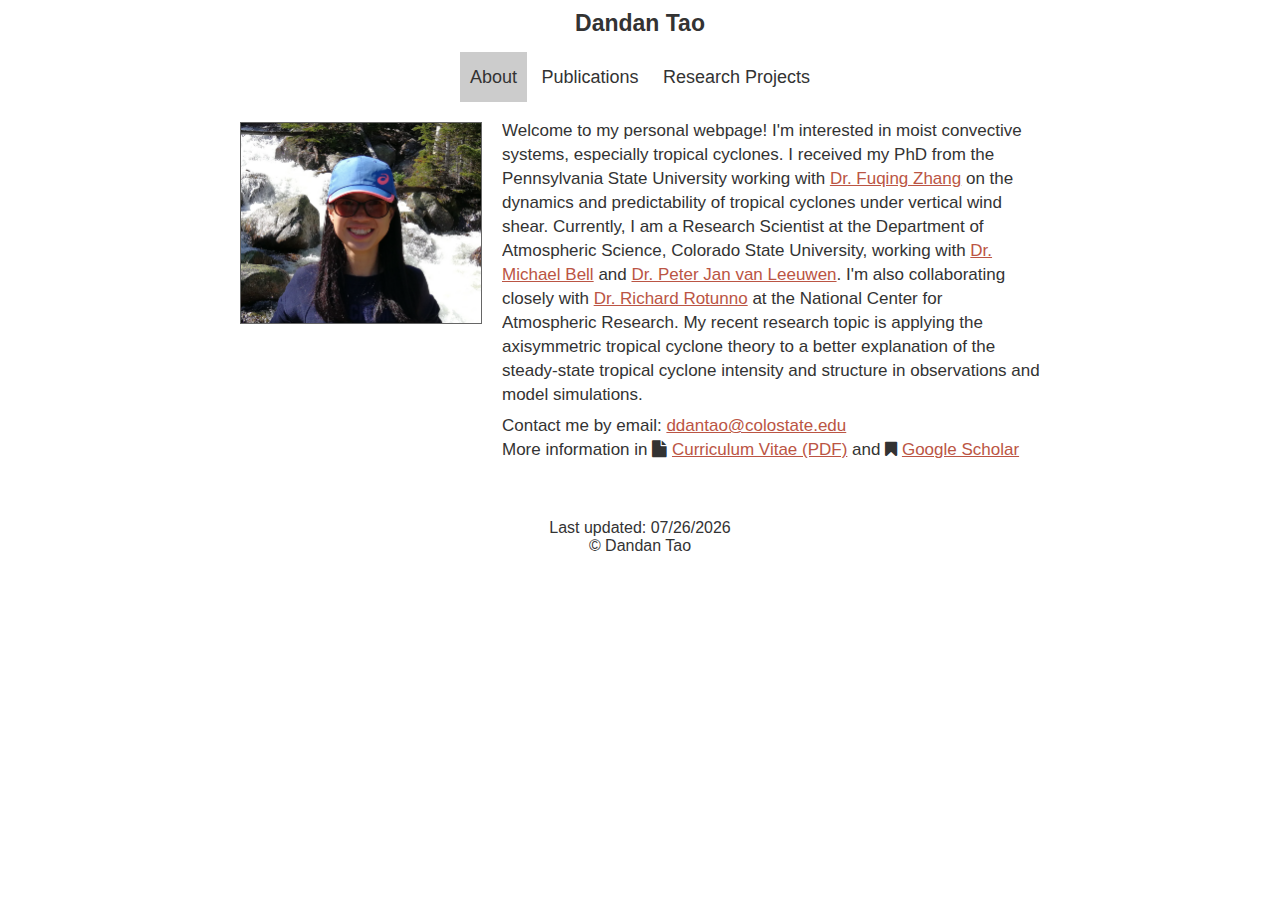
<file: index.html>
<html xmlns="http://www.w3.org/1999/xhtml">
<head>
<meta http-equiv="Content-Type" content="text/html; charset=utf-8" />
<meta name="viewport" content="width=device-width,initial-scale=1.0">
<meta name="description" content="Dandan Tao">
<meta name="keywords" content="tropical cyclone, predictability, dynamics, theory, vertical wind shear, meteorology, research">
<meta name="author" content="Dandan Tao">
<link rel="apple-touch-icon" sizes="180x180" href="ico/apple-touch-icon.png">
<link rel="icon" type="image/png" sizes="32x32" href="ico/favicon-32x32.png">
<link rel="icon" type="image/png" sizes="16x16" href="ico/favicon-16x16.png">
<link rel="manifest" href="ico/site.webmanifest">
<link rel="stylesheet" href="https://cdnjs.cloudflare.com/ajax/libs/font-awesome/4.7.0/css/font-awesome.min.css">
<link rel="stylesheet" href="style.css">
<title>Dandan Tao</title>
</head>

<body>
  <div class="header">
    <h1>Dandan Tao</h1>
  </div>

  <div class="nav">
    <ul>
      <li><a class="active" href="index.html">About</a></li>
      <li><a href="publications.html">Publications</a></li>
      <li><a href="research.html">Research Projects</a></li>
    </ul>
  </div>

  <div class="container">
    <div class="page" id="about">
      <div class="content">
        <div class="image"><img width="240px" alt="A portrait of Dandan Tao" src="img/Dandan_portrait2.png"/> </div>
        <div class="text">
          <p>Welcome to my personal webpage! I'm interested in moist convective systems, especially tropical cyclones. I received my PhD from the Pennsylvania State University working with <a href="http://adapt.psu.edu/ZHANG/index.php">Dr. Fuqing Zhang</a> on the dynamics and predictability of tropical cyclones under vertical wind shear. Currently, I am a Research Scientist at the Department of Atmospheric Science, Colorado State University, working with <a href="https://www.atmos.colostate.edu/people/faculty/bell/">Dr. Michael Bell</a> and <a href="https://www.atmos.colostate.edu/people/faculty/peter-jan-van-leeuwen/">Dr. Peter Jan van Leeuwen</a>. I'm also collaborating closely with <a href="http://www2.mmm.ucar.edu/people/rotunno/">Dr. Richard Rotunno</a> at the National Center for Atmospheric Research. My recent research topic is applying the axisymmetric tropical cyclone theory to a better explanation of the steady-state tropical cyclone intensity and structure in observations and model simulations.</p>
          
          <p>Contact me by email: <a href="mailto:ddantao@colostate.edu">ddantao@colostate.edu</a> <br>
         More information in <i class="fa fa-file"></i> <a href="CV_Tao.pdf">Curriculum Vitae (PDF)</a> and <i class="fa fa-bookmark"></i> <a href="https://scholar.google.com/citations?view_op=list_works&hl=en&authuser=2&user=dWc_O5UAAAAJ&gmla=AJsN-F73zU1ZZqno7uP6b_iiBVU0X6K7JCV-kEwbsQcVuYMy8SWsT9fpUTR08hBIW3R22n6dZ6TPJ_k3lXWelnh04c1Cl3os09BtAESGF4V4_Gtxk_MbcGcX7Q1lNbifV4X5R2Z_HGeT">Google Scholar</a> &nbsp;</p>

        </div>
      </div>
    </div>
  </div>

  <div class="footer">
    Last updated: <script>document.write(document.lastModified.split(' ')[0])</script><br/>
    &copy; Dandan Tao 
  </div>
</body>
</html>
</file>
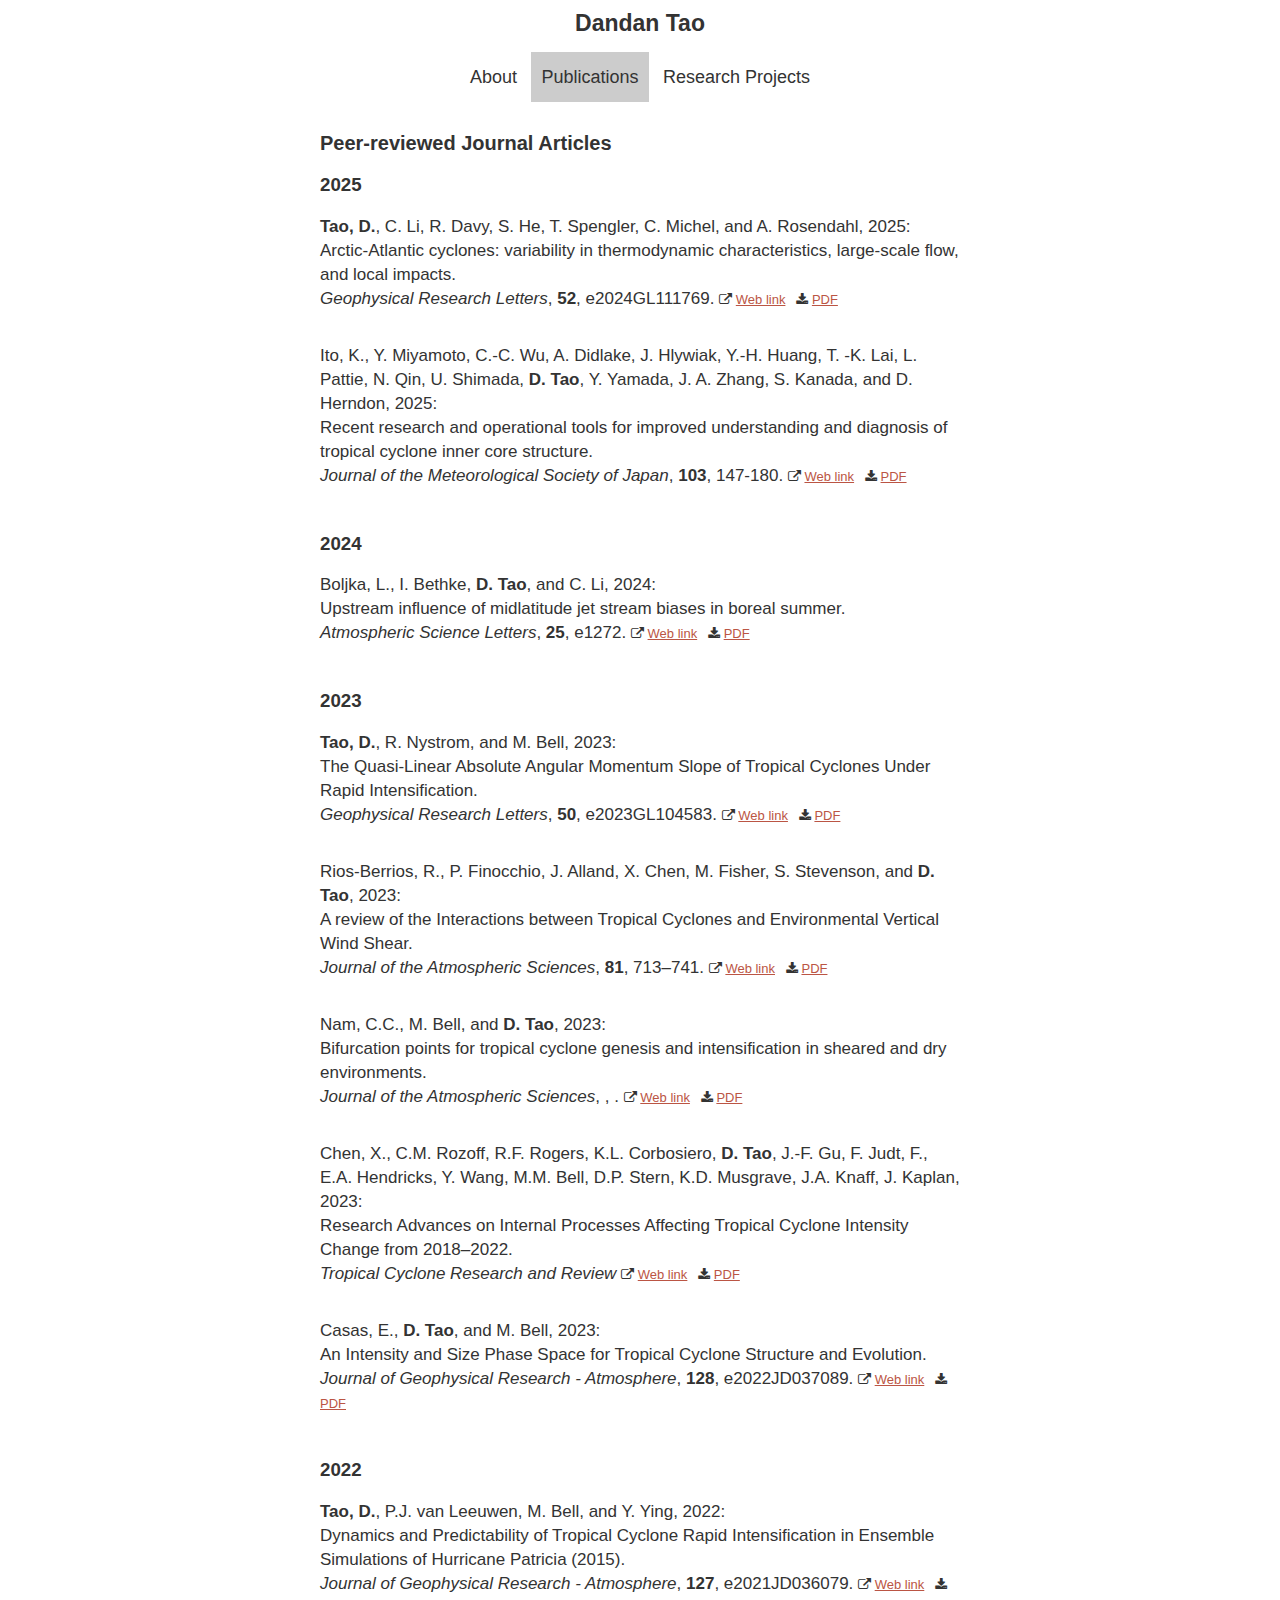
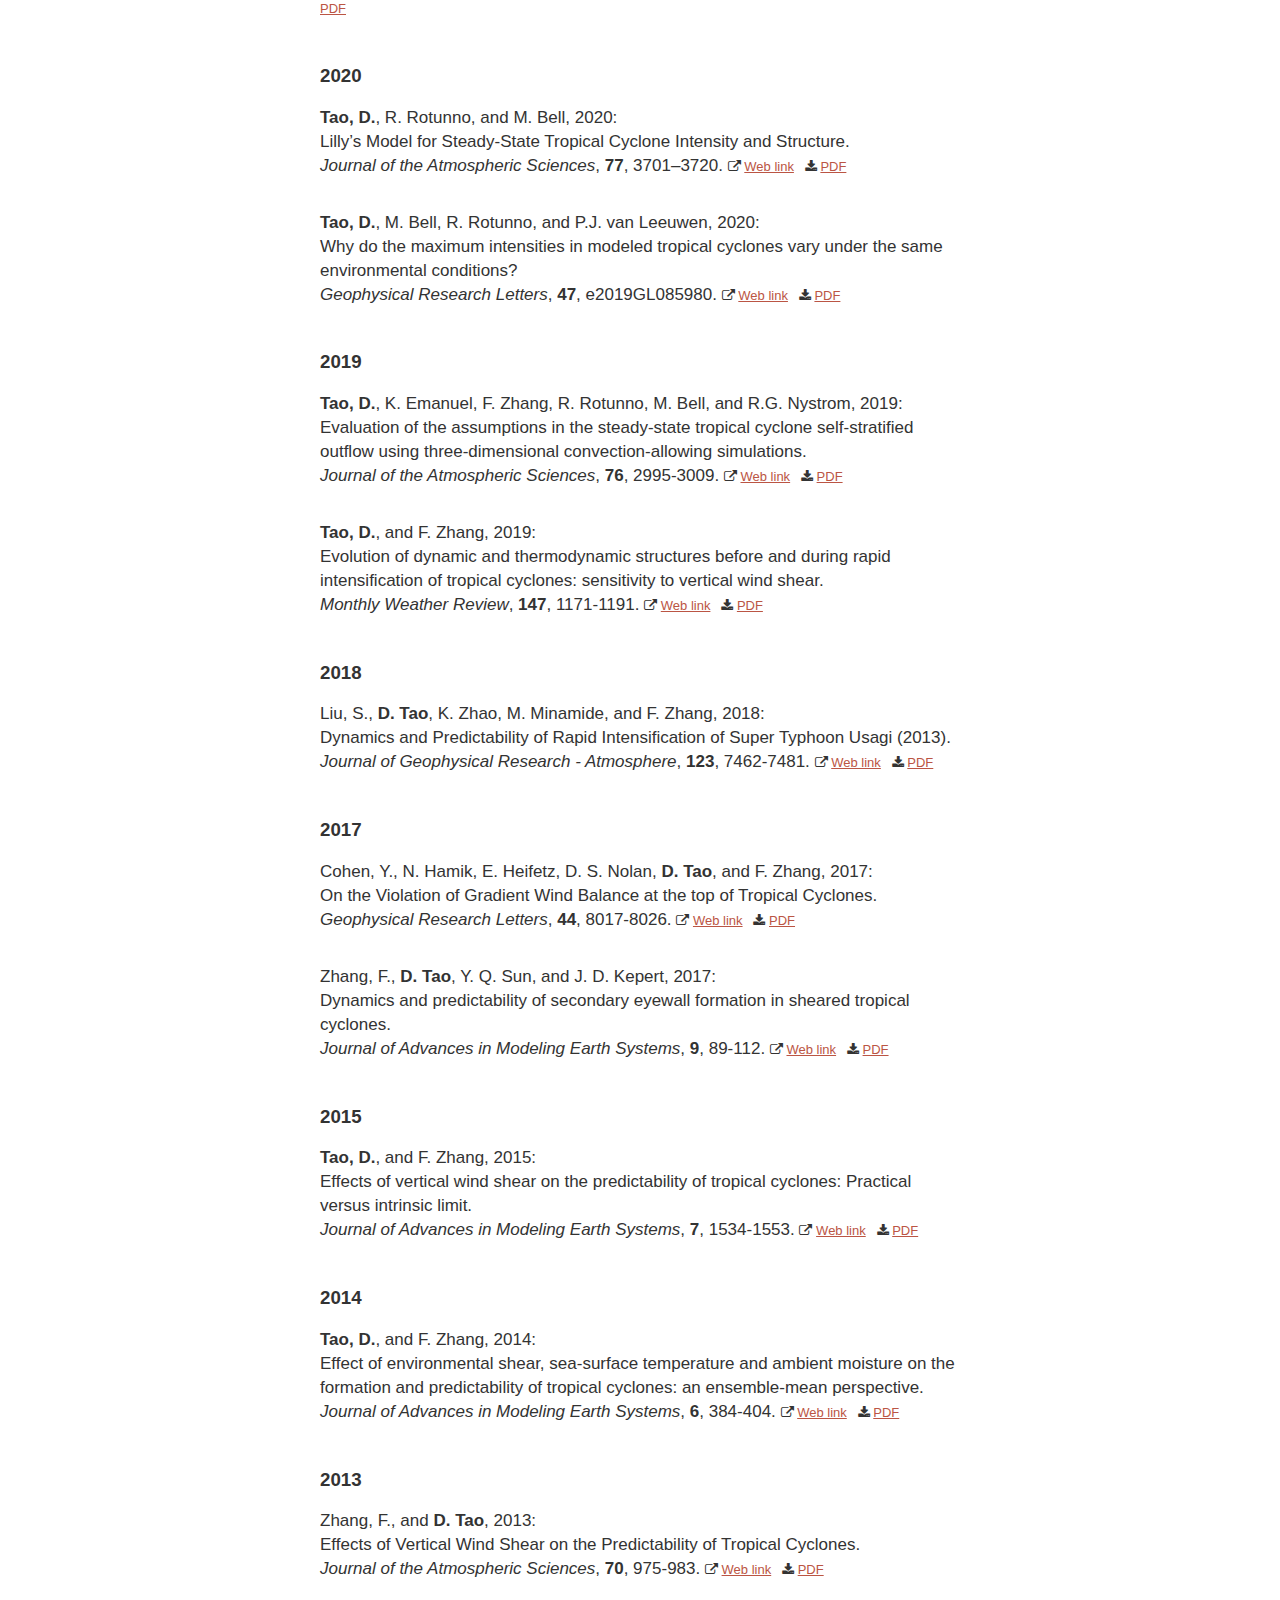
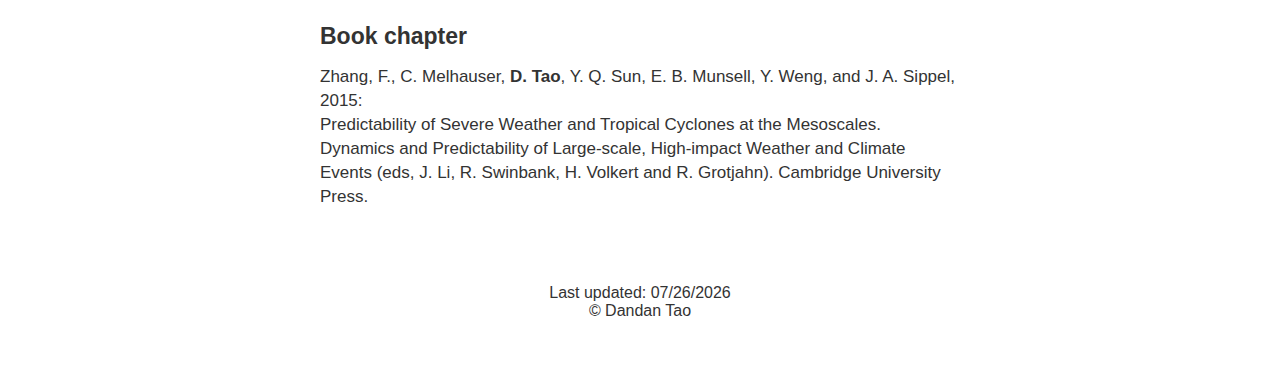
<file: publications.html>
<html xmlns="http://www.w3.org/1999/xhtml">
<head>
<meta http-equiv="Content-Type" content="text/html; charset=utf-8" />
<meta name="viewport" content="width=device-width,initial-scale=1.0">
<meta name="description" content="Dandan Tao">
<meta name="keywords" content="tropical cyclone, predictability, dynamics, theory, vertical wind shear, meteorology, research">
<meta name="author" content="Dandan Tao">
<link rel="apple-touch-icon" sizes="180x180" href="ico/apple-touch-icon.png">
<link rel="icon" type="image/png" sizes="32x32" href="ico/favicon-32x32.png">
<link rel="icon" type="image/png" sizes="16x16" href="ico/favicon-16x16.png">
<link rel="manifest" href="ico/site.webmanifest">
<link rel="stylesheet" href="https://cdnjs.cloudflare.com/ajax/libs/font-awesome/4.7.0/css/font-awesome.min.css">
<link rel="stylesheet" href="style.css">
<title>Dandan Tao</title>
</head>

<body>
  <div class="header">
    <h1>Dandan Tao</h1>
  </div>

  <div class="nav">
    <ul>
      <li><a href="index.html">About</a></li>
      <li><a class="active" href="publications.html">Publications</a></li>
      <li><a href="research.html">Research Projects</a></li>
    </ul>
  </div>

  <div class="container">
    <div class="page" id="publications">
      <h2>Peer-reviewed Journal Articles</h2>
      <h3>2025</h3>
      <p>
       <b>Tao, D.</b>, C. Li, R. Davy, S. He, T. Spengler, C. Michel, and A. Rosendahl, 2025:<br/>Arctic-Atlantic cyclones: variability in thermodynamic characteristics, large-scale flow, and local impacts. <br/><i>Geophysical Research Letters</i>, <b>52</b>, e2024GL111769.
        <font size=2><i class="fa fa-external-link"></i> <a href="https://agupubs.onlinelibrary.wiley.com/doi/full/10.1029/2024GL111769">Web link</a> &nbsp;
          <i class="fa fa-download"></i> <a href="paper/Taoetal2025GRL.pdf">PDF</a></font>
      </p><br/>
      <p>	
       Ito, K., Y. Miyamoto, C.-C. Wu, A. Didlake, J. Hlywiak, Y.-H. Huang, T. -K. Lai, L. Pattie, N. Qin, U. Shimada, <b>D. Tao</b>, Y. Yamada, J. A. Zhang, S. Kanada, and D. Herndon, 2025:<br/>Recent research and operational tools for improved understanding and diagnosis of tropical cyclone inner core structure. <br/><i>Journal of the Meteorological Society of Japan</i>, <b>103</b>, 147-180.
        <font size=2><i class="fa fa-external-link"></i> <a href="https://www.jstage.jst.go.jp/article/jmsj/103/2/103_2025-008/_article/-char/en">Web link</a> &nbsp;
          <i class="fa fa-download"></i> <a href="paper/Itoetal2025JMSJ.pdf">PDF</a></font>
      </p><br/>


      <h3>2024</h3>
      <p>
      Boljka, L., I. Bethke, <b>D. Tao</b>, and C. Li, 2024:<br/>Upstream influence of midlatitude jet stream biases in boreal summer. <br/><i>Atmospheric Science Letters</i>, <b>25</b>, e1272.
        <font size=2><i class="fa fa-external-link"></i> <a href="https://rmets.onlinelibrary.wiley.com/doi/full/10.1002/asl.1272">Web link</a> &nbsp;
          <i class="fa fa-download"></i> <a href="paper/Boljkaetal2024ASL.pdf">PDF</a></font>
      </p><br/>


      <h3>2023</h3>
      <p>
       <b>Tao, D.</b>, R. Nystrom, and M. Bell, 2023:<br/>The Quasi‐Linear Absolute Angular Momentum Slope of Tropical Cyclones Under Rapid Intensification. <br/><i>Geophysical Research Letters</i>, <b>50</b>, e2023GL104583.
        <font size=2><i class="fa fa-external-link"></i> <a href="https://agupubs.onlinelibrary.wiley.com/doi/full/10.1029/2023GL104583">Web link</a> &nbsp;
          <i class="fa fa-download"></i> <a href="paper/Taoetal2023GRL.pdf">PDF</a></font>
      </p><br/>
      <p>
       Rios-Berrios, R., P. Finocchio, J. Alland, X. Chen, M. Fisher, S. Stevenson, and <b>D. Tao</b>, 2023:<br/>A review of the Interactions between Tropical Cyclones and Environmental Vertical Wind Shear.<br/><i>Journal of the Atmospheric Sciences</i>, <b>81</b>, 713–741.
        <font size=2><i class="fa fa-external-link"></i> <a href="https://journals.ametsoc.org/view/journals/atsc/81/4/JAS-D-23-0022.1.xml">Web link</a> &nbsp;
          <i class="fa fa-download"></i> <a href="paper/Rios-Berriosetal2023JAS.pdf">PDF</a></font>
      </p><br/>
      <p>
       Nam, C.C., M. Bell, and <b>D. Tao</b>, 2023:<br/>Bifurcation points for tropical cyclone genesis and intensification in sheared and dry environments. <br/><i>Journal of the Atmospheric Sciences</i>, <b></b>, .
        <font size=2><i class="fa fa-external-link"></i> <a href="https://doi.org/10.1175/JAS-D-22-0100.1">Web link</a> &nbsp;
          <i class="fa fa-download"></i> <a href="paper/Nametal2023JAS.pdf">PDF</a></font>
      </p><br/>

      <p>
        Chen, X., C.M. Rozoff, R.F. Rogers, K.L. Corbosiero, <b>D. Tao</b>, J.-F. Gu, F. Judt, F., E.A. Hendricks, Y. Wang, M.M. Bell, D.P. Stern, K.D. Musgrave, J.A. Knaff, J. Kaplan, 2023:<br/>Research Advances on Internal Processes Affecting Tropical Cyclone Intensity Change from 2018–2022.<br><i>Tropical Cyclone Research and Review</i>
        <font size=2><i class="fa fa-external-link"></i> <a href="https://doi.org/10.1016/j.tcrr.2023.05.001.">Web link</a> &nbsp;
          <i class="fa fa-download"></i> <a href="pdf">PDF</a></font>
      </p><br/>
      <p>
        Casas, E., <b>D. Tao</b>, and M. Bell, 2023:<br/>An Intensity and Size Phase Space for Tropical Cyclone Structure and Evolution.<br/><i>Journal of Geophysical Research - Atmosphere</i>, <b>128</b>, e2022JD037089.
        <font size=2><i class="fa fa-external-link"></i> <a href="https://doi.org/10.1029/2022JD037089">Web link</a> &nbsp;
          <i class="fa fa-download"></i> <a href="paper/Casasetal2023JGRA.pdf">PDF</a></font>
      </p><br/>


      <h3>2022</h3>
      <p>
        <b>Tao, D.</b>, P.J. van Leeuwen, M. Bell, and Y. Ying, 2022:<br/>Dynamics and Predictability of Tropical Cyclone Rapid Intensification in Ensemble Simulations of Hurricane Patricia (2015).<br/><i>Journal of Geophysical Research - Atmosphere</i>, <b>127</b>, e2021JD036079.
        <font size=2><i class="fa fa-external-link"></i> <a href="https://doi.org/10.1029/2021JD036079">Web link</a> &nbsp;
          <i class="fa fa-download"></i> <a href="paper/Taoetal2022JGRA.pdf">PDF</a></font>
      </p><br/>

      <h3>2020</h3>
      <p>
        <b>Tao, D.</b>, R. Rotunno, and M. Bell, 2020:<br/>Lilly’s Model for Steady-State Tropical Cyclone Intensity and Structure.<br/> <i>Journal of the Atmospheric Sciences</i>, <b>77</b>, 3701–3720.
        <font size=2><i class="fa fa-external-link"></i> <a href="https://doi.org/10.1175/JAS-D-20-0057.1">Web link</a> &nbsp;
          <i class="fa fa-download"></i> <a href="paper/Taoetal2020JAS.pdf">PDF</a></font>
      </p><br/>
      <p>
        <b>Tao, D.</b>, M. Bell, R. Rotunno, and P.J. van Leeuwen, 2020:<br/>Why do the maximum intensities in modeled tropical cyclones vary under the same environmental conditions?<br/><i>Geophysical Research Letters</i>, <b>47</b>, e2019GL085980. 
        <font size=2><i class="fa fa-external-link"></i> <a href="https://doi.org/10.1029/2019GL085980">Web link</a> &nbsp;
          <i class="fa fa-download"></i> <a href="paper/Taoetal2020GRL.pdf">PDF</a></font>
      </p><br/>
      <h3>2019</h3>
      <p>
        <b>Tao, D.</b>, K. Emanuel, F. Zhang, R. Rotunno, M. Bell, and R.G. Nystrom, 2019:<br/> Evaluation of the assumptions in the steady-state tropical cyclone self-stratified outflow using three-dimensional convection-allowing simulations. <br/><i>Journal of the Atmospheric Sciences</i>, <b>76</b>, 2995-3009. 
        <font size=2><i class="fa fa-external-link"></i> <a href="https://doi.org/10.1175/JAS-D-19-0033.1">Web link</a> &nbsp;
          <i class="fa fa-download"></i> <a href="paper/Taoetal2019JAS.pdf">PDF</a></font>
      </p><br/>
      <p>
        <b>Tao, D.</b>, and F. Zhang, 2019:<br/>Evolution of dynamic and thermodynamic structures before and during rapid intensification of tropical cyclones: sensitivity to vertical wind shear. <br/><i>Monthly Weather Review</i>, <b>147</b>, 1171-1191.
        <font size=2><i class="fa fa-external-link"></i> <a href="https://doi.org/10.1175/MWR-D-18-0173.1">Web link</a> &nbsp;
          <i class="fa fa-download"></i> <a href="paper/TaoZhang2019MWR.pdf">PDF</a></font>
      </p><br/>


      <h3>2018</h3>
      <p>
        Liu, S., <b>D. Tao</b>, K. Zhao, M. Minamide, and F. Zhang, 2018:<br/>Dynamics and Predictability of Rapid Intensification of Super Typhoon Usagi (2013). <br/><i>Journal of Geophysical Research - Atmosphere</i>, <b>123</b>, 7462-7481.
        <font size=2><i class="fa fa-external-link"></i> <a href="https://doi.org/10.1029/2018JD028561">Web link</a> &nbsp;
        <i class="fa fa-download"></i> <a href="paper/Liuetal2018JGRA.pdf">PDF</a></font>
      </p><br/>

      <h3>2017</h3>
      <p>
        Cohen, Y., N. Hamik, E. Heifetz, D. S. Nolan, <b>D. Tao</b>, and F. Zhang, 2017:<br/> On the Violation of Gradient Wind Balance at the top of Tropical Cyclones. <br/><i>Geophysical Research Letters</i>, <b>44</b>, 8017-8026.
        <font size=2><i class="fa fa-external-link"></i> <a href="https://doi.org/10.1002/2017GL074552">Web link</a> &nbsp;
        <i class="fa fa-download"></i> <a href="paper/Cohenetal2017GRL.pdf">PDF</a></font>
      </p><br/>
      <p>
        Zhang, F., <b>D. Tao</b>, Y. Q. Sun, and J. D. Kepert, 2017:<br/> Dynamics and predictability of secondary eyewall formation in sheared tropical cyclones. <br/><i>Journal of Advances in Modeling Earth Systems</i>, <b>9</b>, 89-112.
        <font size=2><i class="fa fa-external-link"></i> <a href="https://doi.org/10.1002/2016MS000729">Web link</a> &nbsp;
        <i class="fa fa-download"></i> <a href="paper/Zhangetal2017JAMES.pdf">PDF</a></font>
      </p><br/>

      <h3>2015</h3>
      <p>
        <b>Tao, D.</b>, and F. Zhang, 2015:<br/> Effects of vertical wind shear on the predictability of tropical cyclones: Practical versus intrinsic limit.<br/><i>Journal of Advances in Modeling Earth Systems</i>, <b>7</b>, 1534-1553.
        <font size=2><i class="fa fa-external-link"></i> <a href="https://doi.org/10.1002/2015MS000474">Web link</a> &nbsp;
        <i class="fa fa-download"></i> <a href="paper/TaoZhang2015JAMES.pdf">PDF</a></font>
      </p><br/>

      <h3>2014</h3>
      <p>
        <b>Tao, D.</b>, and F. Zhang, 2014:<br/> Effect of environmental shear, sea-surface temperature and ambient moisture on the formation and predictability of tropical cyclones: an ensemble-mean perspective. <br/><i>Journal of Advances in Modeling Earth Systems</i>, <b>6</b>, 384-404.
        <font size=2><i class="fa fa-external-link"></i> <a href="https://doi.org/10.1002/2014MS000314">Web link</a> &nbsp;
        <i class="fa fa-download"></i> <a href="paper/TaoZhang2014JAMES.pdf">PDF</a></font>
      </p><br/>

      <h3>2013</h3>
      <p>
        Zhang, F., and <b>D. Tao</b>, 2013:<br/> Effects of Vertical Wind Shear on the Predictability of Tropical Cyclones.<br/><i>Journal of the Atmospheric Sciences</i>, <b>70</b>, 975-983.
        <font size=2><i class="fa fa-external-link"></i> <a href="https://doi.org/10.1175/JAS-D-12-0133.1">Web link</a> &nbsp;
        <i class="fa fa-download"></i> <a href="paper/ZhangTao2013JAS.pdf">PDF</a></font>
      </p><br/>

      <h1>Book chapter</h1>
      <p>
      Zhang, F., C. Melhauser, <b>D. Tao</b>, Y. Q. Sun, E. B. Munsell, Y. Weng, and J. A. Sippel, 2015:<br/> Predictability of Severe Weather and Tropical Cyclones at the Mesoscales. Dynamics and Predictability of Large-scale, High-impact Weather and Climate Events (eds, J. Li, R. Swinbank, H. Volkert and R. Grotjahn). Cambridge University Press. <br/>
      </p><br/>

    </div>
  </div>

  <div class="footer">
    Last updated: <script>document.write(document.lastModified.split(' ')[0])</script><br/>
    &copy; Dandan Tao
  </div>
</body>
</html>
</file>
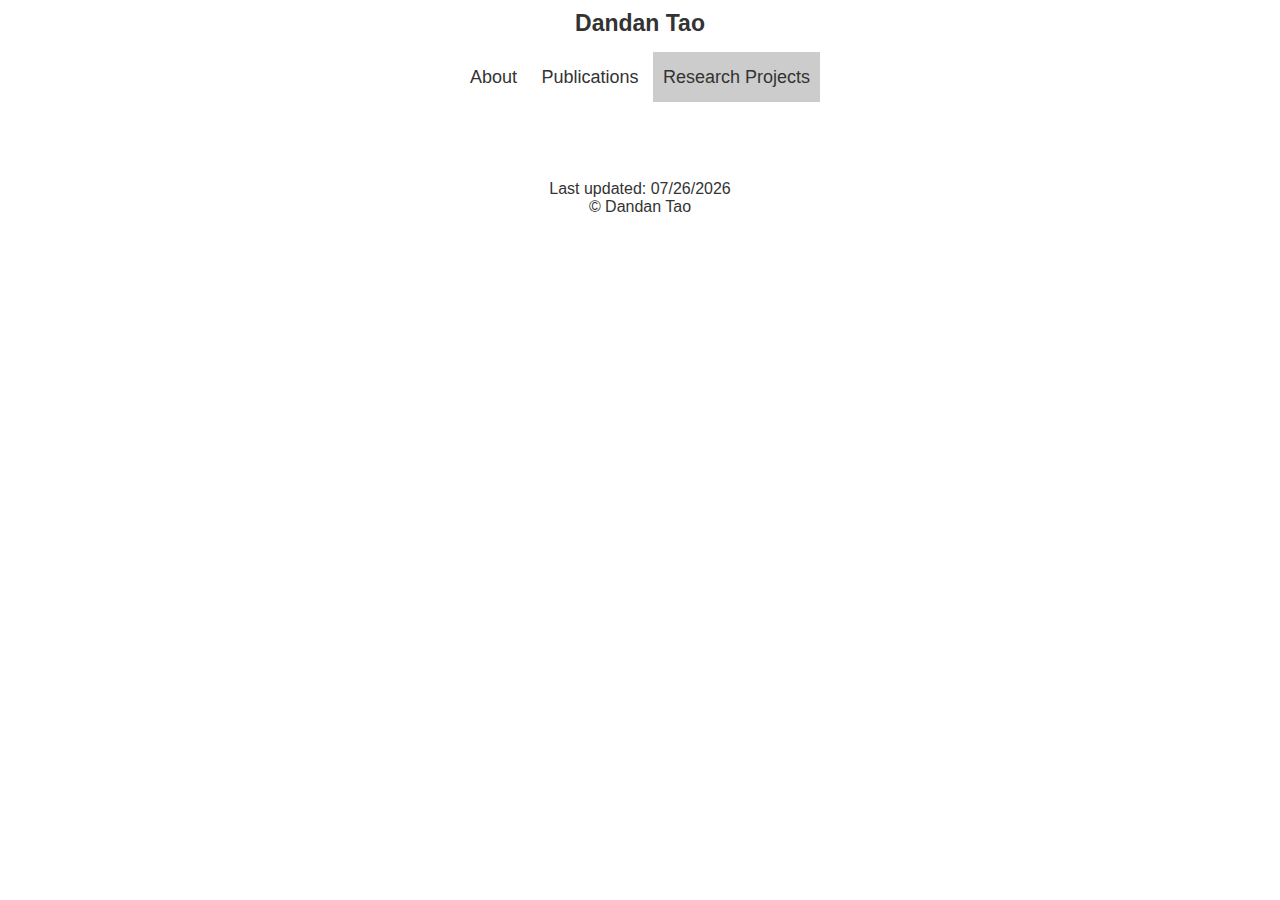
<file: research.html>
<html xmlns="http://www.w3.org/1999/xhtml">
<head>
<meta http-equiv="Content-Type" content="text/html; charset=utf-8" />
<meta name="viewport" content="width=device-width,initial-scale=1.0">
<meta name="description" content="Dandan Tao">
<meta name="keywords" content="tropical cyclone, predictability, dynamics, theory, vertical wind shear, meteorology, research">
<meta name="author" content="Dandan Tao">
<link rel="apple-touch-icon" sizes="180x180" href="ico/apple-touch-icon.png">
<link rel="icon" type="image/png" sizes="32x32" href="ico/favicon-32x32.png">
<link rel="icon" type="image/png" sizes="16x16" href="ico/favicon-16x16.png">
<link rel="manifest" href="ico/site.webmanifest">
<link rel="stylesheet" href="https://cdnjs.cloudflare.com/ajax/libs/font-awesome/4.7.0/css/font-awesome.min.css">
<link rel="stylesheet" href="style.css">
<title>Dandan Tao</title>
</head>

<body>
  <div class="header">
    <h1>Dandan Tao</h1>
  </div>

  <div class="nav">
    <ul>
      <li><a href="index.html">About</a></li>
      <li><a href="publications.html">Publications</a></li>
      <li><a class="active" href="research.html">Research Projects</a></li>
    </ul>
  </div>

  <div class="container">
    <div class="page" id="research">

      <br/>

    </div>
  </div>

  <div class="footer">
    Last updated: <script>document.write(document.lastModified.split(' ')[0])</script><br/>
    &copy; Dandan Tao 
  </div>
</body>
</html>
</file>
<file: style.css>
body {
  font-family: 'Arial', sans-serif;
  color: #333;
  margin: 0;
  padding: 0;
  background: #fff;
}
img,video {
  border: 1px solid #666;
}
#research img{
  border: none;
}
a {
  color: #b54;
  text-decoration: underline;
}
h1{
  font-size: 23px;
}
h2{
  font-size: 20px;
  margin-top: 20px;
  margin-bottom: 5px;
}
p {
  font-size: 17px;
  line-height: 24px;
  margin-top: 7px;
  margin-bottom: 7px;
}

.header {
  text-align: center;
  margin-top: 10px;
}
.nav {
  text-align: center;
}
.nav ul {
  display: inline-block;
  list-style: none;
  text-align: center;
  margin: 0;
  padding: 0;
}
.nav li {
  display: inline-block;
  font-size: 18px;
  line-height: 30px;
}
.nav a {
  display: block;
  text-decoration: none;
  color: #333;
  padding: 10px;
}
.nav a:hover {
  background-color: #ccc;
}
.nav a.active {
  background-color: #ccc;
  cursor: default;
}
@media (max-width: 500px) {
  .nav ul{
    width: 100%;
  }
  .nav li{
    line-height: 10px;
    display: block;
  }
}

.container {
  text-align: center;
  margin-top: 10px;
}
.page {
  display: inline-block;
  text-align: left;
  padding-left: 10px;
  padding-right: 10px;
}
.content {
  overflow: auto;
}

#about {
  max-width: 800px;
}
#publications, #research, #teaching, #news {
  max-width: 640px;
}

.image {
  float: left;
  padding-top: 10px;
  padding-right: 20px;
}
@media (max-width: 560px) {
  .image {
    text-align: center;
    float: none;
  }
}
.text {
  overflow: auto;
}

.footer {
  margin-top: 50px;
  margin-bottom: 50px;
  text-align: center;
}
</file>
